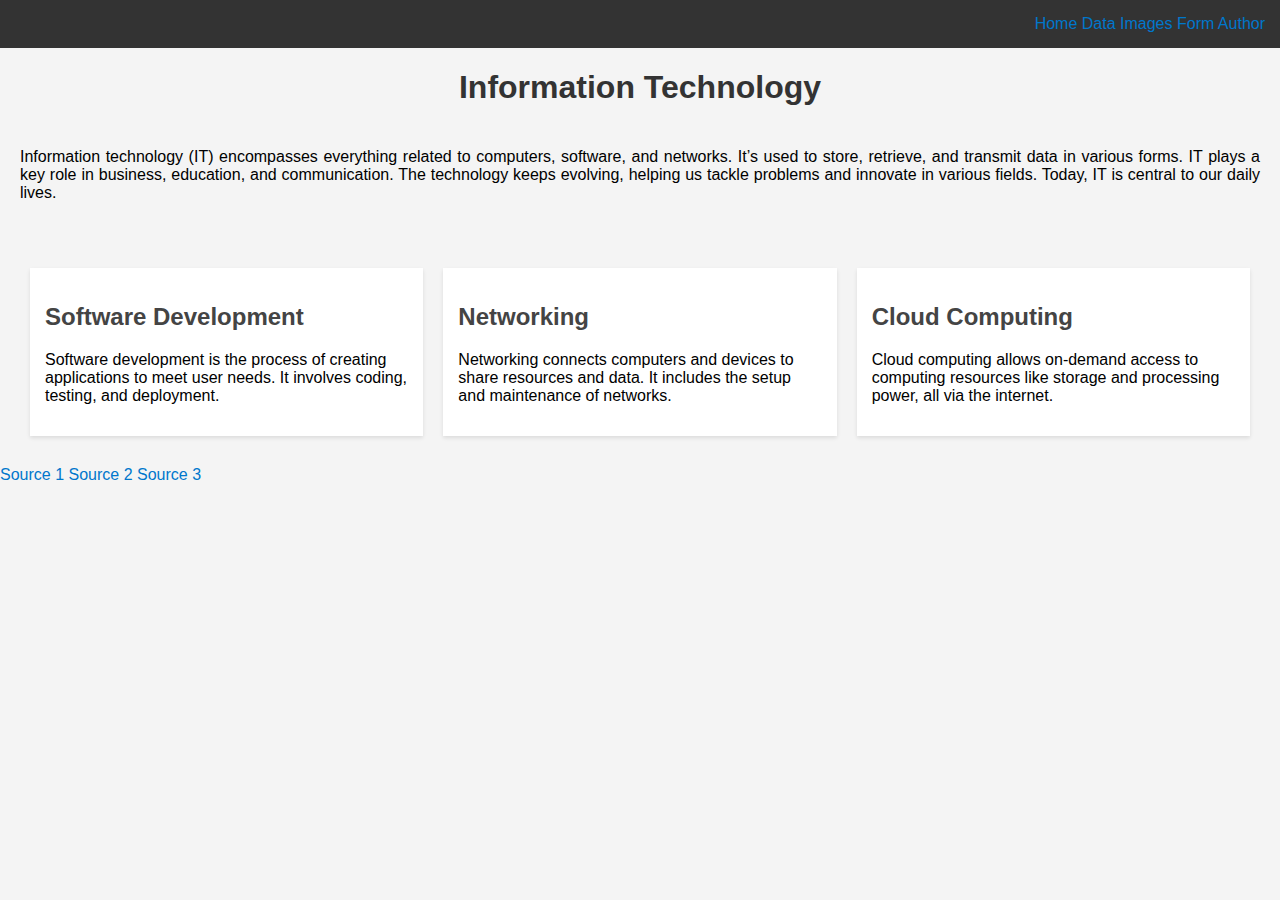
<file: index.html>
<!DOCTYPE html>
<html lang="en">

<head>
    <meta charset="UTF-8">
    <meta name="viewport" content="width=device-width, initial-scale=1.0">
    <title>Information Technology</title>
    <link rel="stylesheet" href="styles.css">
</head>

<body>
    <header>
        <nav>
            <a href="index.html">Home</a>
            <a href="data.html">Data</a>
            <a href="images.html">Images</a>
            <a href="form.html">Form</a>
            <a href="author.html">Author</a>
        </nav>
    </header>

    <main>
        <h1>Information Technology</h1>

        <p class="intro-text">Information technology (IT) encompasses everything related to computers, software, and
            networks. It’s used to store, retrieve, and transmit data in various forms. IT plays a key role in business,
            education, and communication. The technology keeps evolving, helping us tackle problems and innovate in
            various fields. Today, IT is central to our daily lives.</p>

        <section class="topics">

            <div class="column">
                <h2>Software Development</h2>
                <p>Software development is the process of creating applications to meet user needs. It involves coding,
                    testing, and deployment.</p>
            </div>

            <div class="column">
                <h2>Networking</h2>
                <p>Networking connects computers and devices to share resources and data. It includes the setup and
                    maintenance of networks.</p>
            </div>

            <div class="column">
                <h2>Cloud Computing</h2>
                <p>Cloud computing allows on-demand access to computing resources like storage and processing power, all
                    via the internet.</p>
            </div>

        </section>

        <footer>
            <a href="https://www.example1.com">Source 1</a>
            <a href="https://www.example2.com">Source 2</a>
            <a href="https://www.example3.com">Source 3</a>
        </footer>

    </main>
</body>

</html>
</file>
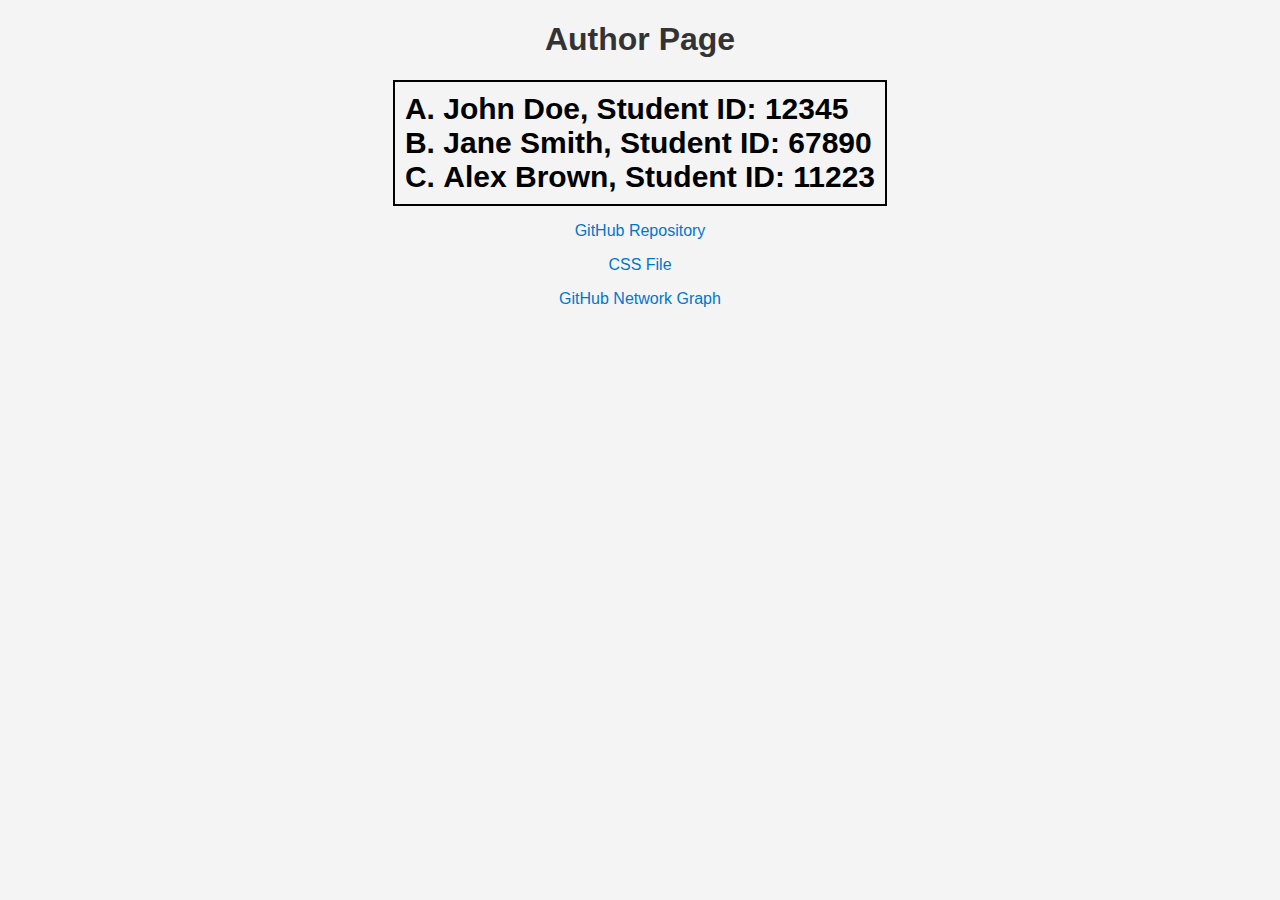
<file: author.html>
<!DOCTYPE html>
<html lang="en">

<head>
    <meta charset="UTF-8">
    <meta name="viewport" content="width=device-width, initial-scale=1.0">
    <title>Author Page</title>
    <link rel="stylesheet" href="styles.css">
</head>

<body>
    <h1>Author Page</h1>

    <div class="author-list">
        <!--That's a 1.2.3 list, for ABC list add type = "a" next to ol--> 
        <ol>
            <li><strong>John Doe, Student ID: 12345</strong></li>
            <li><strong>Jane Smith, Student ID: 67890</strong></li>
            <li><strong>Alex Brown, Student ID: 11223</strong></li>
        </ol>
    </div>

 
    <!--target = "_blank" opens the linked document in a new tab or window.-->
    <div class ="links">
    <p><a href="https://github.com/your-repository" target="_blank">GitHub Repository</a></p>
    <p><a href="styles.css" target="_blank">CSS File</a></p>
    <p><a href="https://github.com/your-repository/insights/network" target="_blank">GitHub Network Graph</a></p>
    </div>
</body>

</html>
</file>
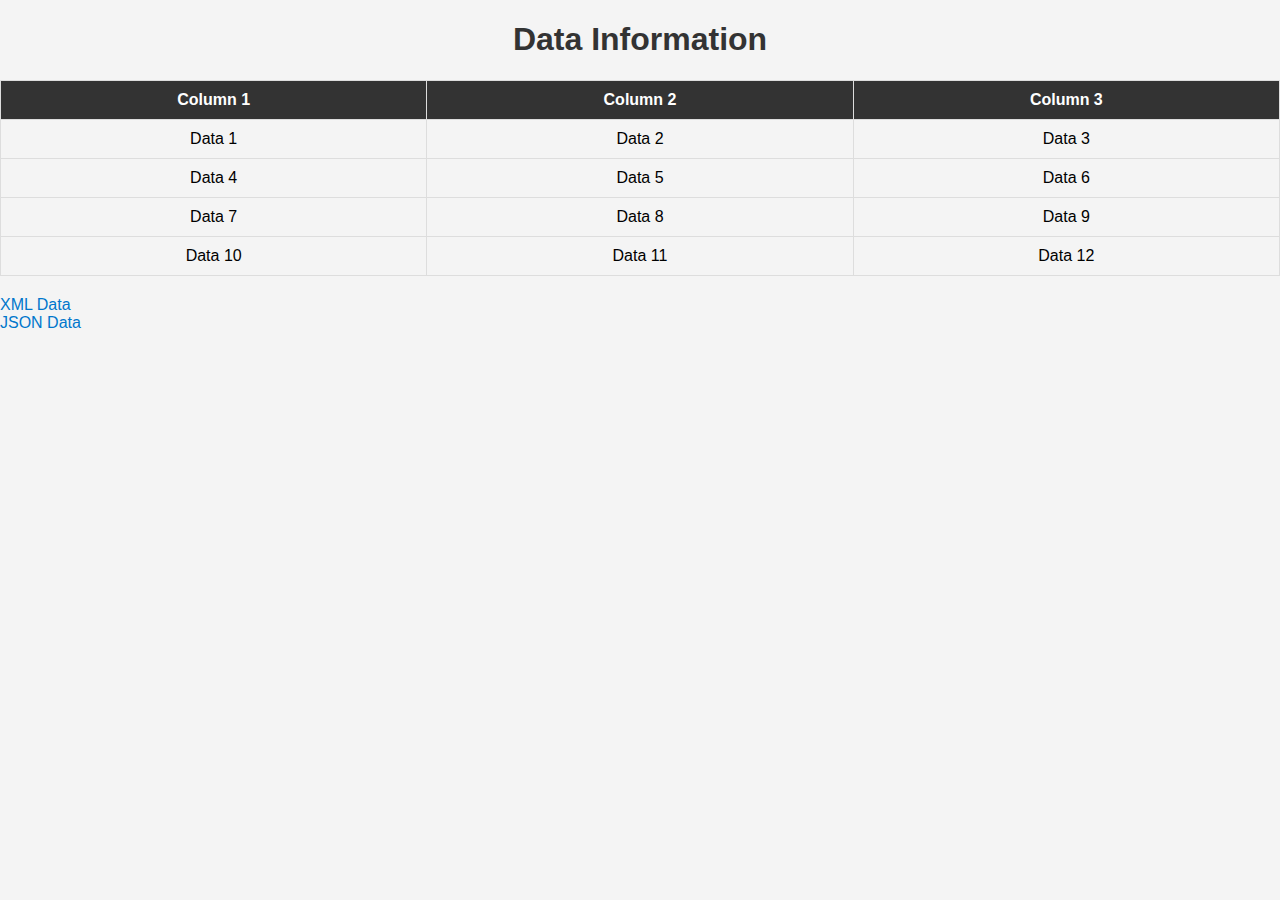
<file: data.html>
<!DOCTYPE html>
<html lang="en">

<head>
    <meta charset="UTF-8">
    <meta name="viewport" content="width=device-width, initial-scale=1.0">
    <title>Information Technology</title>
    <link rel="stylesheet" href="styles.css">
</head>


<main>
    <h1>Data Information</h1>

    <table>
        <thead>
            <tr>
                <th>Column 1</th>
                <th>Column 2</th>
                <th>Column 3</th>
            </tr>
        </thead>
        <tbody>
            <tr>
                <td>Data 1</td>
                <td>Data 2</td>
                <td>Data 3</td>
            </tr>
            <tr>
                <td>Data 4</td>
                <td>Data 5</td>
                <td>Data 6</td>
            </tr>
            <tr>
                <td>Data 7</td>
                <td>Data 8</td>
                <td>Data 9</td>
            </tr>
            <tr>
                <td>Data 10</td>
                <td>Data 11</td>
                <td>Data 12</td>
            </tr>
        </tbody>
    </table>

    <footer>
        <a href="data.xml" class="link">XML Data</a><br>
        <a href="data.json" class="link">JSON Data</a>
    </footer>
</main>
</body>

</html>
</file>
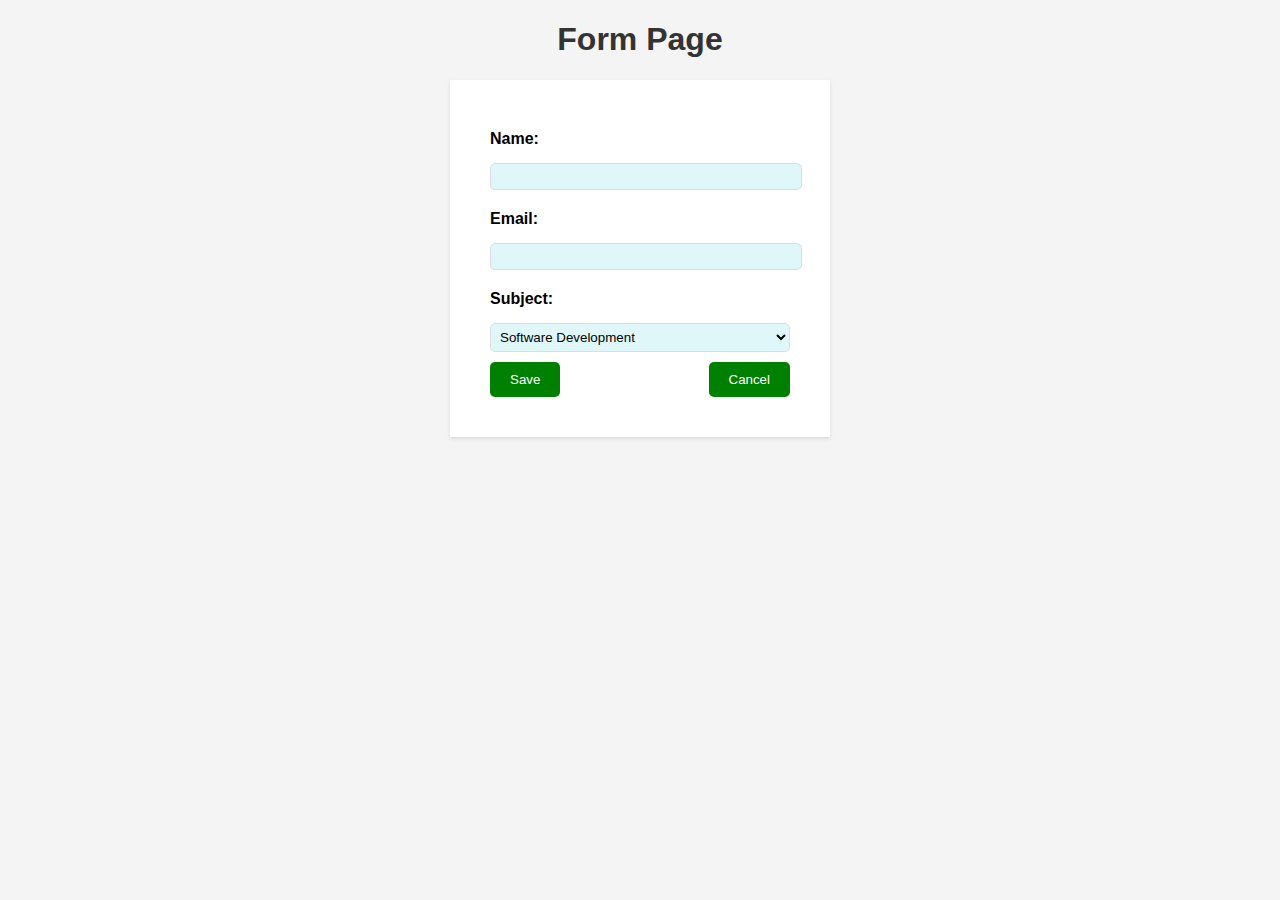
<file: form.html>
<!DOCTYPE html>
<html lang="en">

<head>
    <meta charset="UTF-8">
    <meta name="viewport" content="width=device-width, initial-scale=1.0">
    <title>Information Technology</title>
    <link rel="stylesheet" href="styles.css">
</head>


<main>
    <h1>Form Page</h1>

    <form>
        <label for="name">Name:</label>
        <input type="text" id="name" name="name">

        <label for="email">Email:</label>
        <input type="email" id="email" name="email">

        <!-- Drop down list structure -->
        <label for="subject">Subject:</label>
        <select id="subject" name="subject">
            <option value="software">Software Development</option>
            <option value="networking">Networking</option>
            <option value="cloud">Cloud Computing</option>
        </select>

        <!--Buttons-->
        <div class="form-buttons">
            <button type="submit" class="green-button">Save</button>
            <button type="reset" class="green-button">Cancel</button>
        </div>
    </form>
</main>
</body>

</html>
</file>
<file: styles.css>
/* Global Styles */
body {
    font-family: Arial, sans-serif;
    margin: 0;
    padding: 0;
    background-color: #f4f4f4;
}

h1 {
    text-align: center;
    color: #333;
}

h2 {
    color: #444;
}



/* Home Page Styling */

header {
    background-color: #333;
    padding: 15px;
    text-align: right;
}

.intro-text {
    text-align: justify;
    padding: 20px;
}

.topics {
    display: flex;
    flex-wrap: wrap;
    justify-content: space-between;
    padding: 20px;
}

.column {
    flex: 1;
    margin: 10px;
    min-width: 250px;
    background-color: #fff;
    padding: 15px;
    box-shadow: 0 2px 4px rgba(0, 0, 0, 0.1);
}



/* Links */
a {
    color: #0077cc;
    text-decoration: none;
}

a:hover {
    color: #ca026d;
}



/* Data Page Styling */
table {
    width: 100%;
    margin: 20px 0;
    border-collapse: collapse;
}

table, th, td {
    border: 1px solid #ddd;
}

th {
    background-color: #333;
    color: white;
    padding: 10px;
}

td {
    padding: 10px;
    text-align: center;
}




/* Image Gallery Page Styling */
.image-gallery {
    display: flex;
    flex-wrap: wrap;
    justify-content: center;
    gap: 1cm;
    padding: 20px;
}

.image-gallery img {
    width: 200px;
    height: 200px;
    border: 10px solid #7c7c7c;
    box-sizing: border-box;
}




/* Form Page Styling */
form {
    width: 300px;
    margin: 0 auto;
    background-color: #fff;
    padding: 40px;
    box-shadow: 0 2px 4px rgba(0, 0, 0, 0.1);
}

form label {
    display: block;
    margin: 10px 0 5px;
    font-weight: bold;
}

form input,
form select {
    width: 100%;
    padding: 5px;
    margin: 10px 0;
    background-color: #e0f7fa;
    border: 1px solid #ddd;
    border-radius: 5px;
}

.form-buttons {
    display: flex;
    justify-content: space-between;
}

.green-button {
    padding: 10px 20px;
    background-color: green;
    color: white;
    border: none;
    border-radius: 5px;
    cursor: pointer;
}

.green-button:hover {
    background-color: darkgreen;
}



/* Author Page Styling */

ol {
    list-style-type: upper-alpha; /* Letter numbering (A, B, C, ...) */
    font-size: 30px;
    list-style-position:inside;
    text-align: justify;
    font-weight: bold; /* Bold text */
    border: 2px solid black; /* Box around the list */
    padding: 10px; /* Space inside the box */
    width: fit-content ; /* Adjust the width of the box to fit the content */
    margin: 10px auto; /* Center the list horizontally on the page */
    
  }
  
.links {
    text-align: center;
}
</file>
